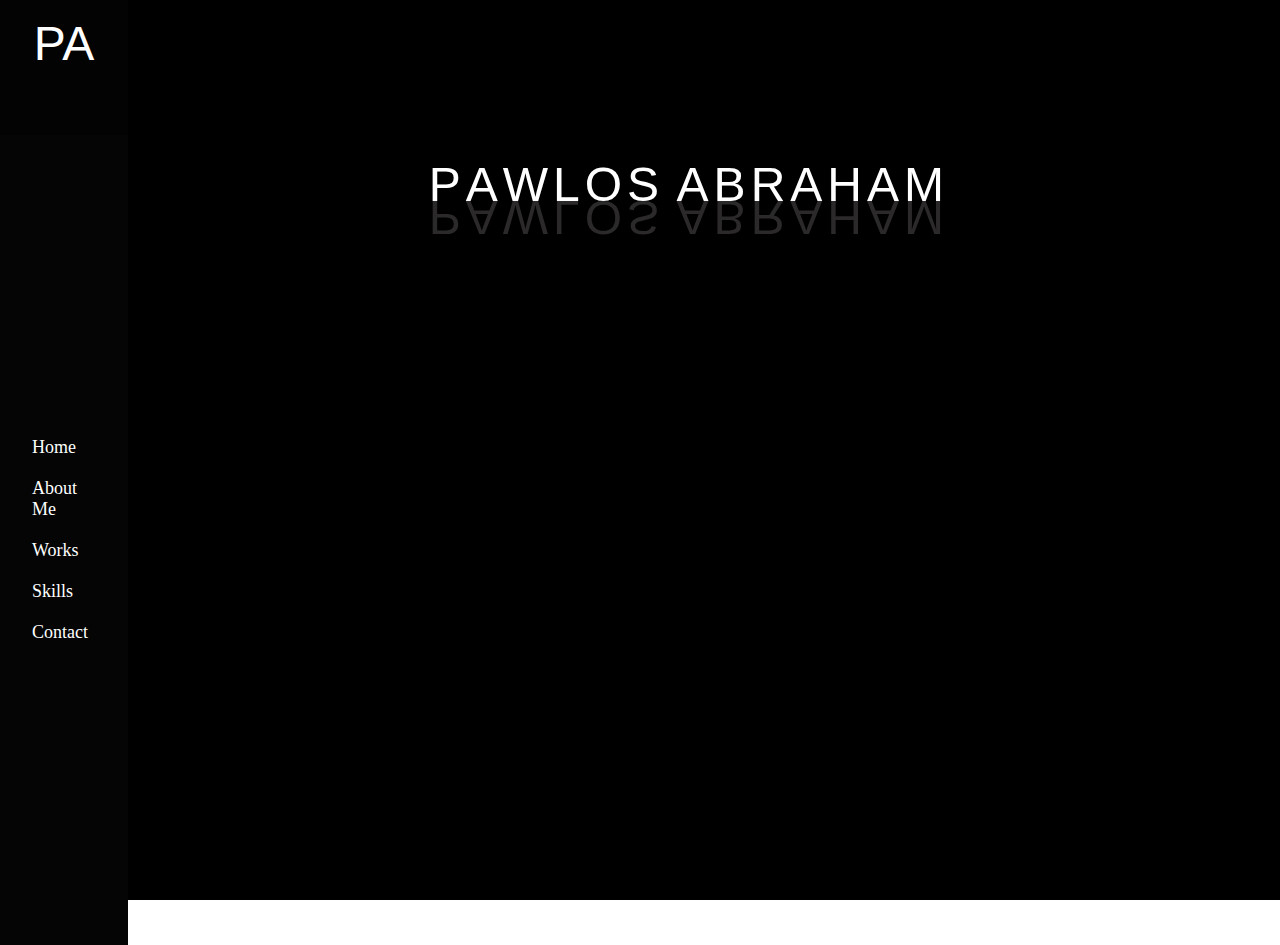
<file: index.html>
<!DOCTYPE html>
<html lang="en">
  <head>
    <meta charset="UTF-8" />
    <meta http-equiv="X-UA-Compatible" content="IE=edge" />
    <meta name="viewport" content="width=device-width, initial-scale=1.0" />
    <title>Homepage</title>
    <link rel="stylesheet" href="/css/style.css"/>
  </head>
  <body>
  <section class="sd">
    <div class="logo">
      <p class="logo__text">PA</p>
    </div>
        <nav class="sidebar">
          <ul class="sidebar__item">
             <li class="sidebar__item__icon">
               <a class="link" href="/index.html">Home</a>
             </li>
             <li class="sidebar__item__icon">
               <a class="link" href="/aboutme.html">About Me</a>
             </li>
             <li class="sidebar__item__icon">
               <a class="link" href="/works.html">Works</a>
             </li>
             <li class="sidebar__item__icon">
               <a class="link" href="/skills.html">Skills</a>
             </li>
             <li class="sidebar__item__icon">
               <a class="link" href="/contact.html">Contact</a>
             </li>
          </ul>
        </nav>
    </section>  
    </div>
    <main class="background-container">
       <div class="stars"></div>
       <div class="twinkling"></div>
       <div class="clouds"></div>
    </main>
      <div class="container">
      <div class="overlay"></div>
        <div class="text">
	        <div class="wrapper">
		        <div id="p" class="letter">P</div>
		        <div class="shadow">P</div>
	        </div>
	        <div class="wrapper">
		        <div id="a" class="letter">A</div>
		        <div class="shadow">A</div>
	        </div>
	        <div class="wrapper">
		        <div id="w" class="letter">W</div>
		        <div class="shadow">W</div>
	        </div>
	        <div class="wrapper">
		        <div id="l" class="letter">L</div>
		        <div class="shadow">L</div>
	        </div>
	        <div class="wrapper">
		        <div id="o" class="letter">O</div>
		        <div class="shadow">O</div>
	        </div>
	        <div class="wrapper">
		        <div id="s" class="letter">S</div>
		        <div class="shadow">S</div>
	        </div>
        </div>
        <div class="text1">
	        <div class="wrapper">
		        <div id="A" class="letter">A</div>
		        <div class="shadow">A</div>
	        </div>
	        <div class="wrapper">
		        <div id="B" class="letter">B</div>
		        <div class="shadow">B</div>
	        </div>
	        <div class="wrapper">
		        <div id="R" class="letter">R</div>
		        <div class="shadow">R</div>
	        </div>
	        <div class="wrapper">
		        <div id="A" class="letter">A</div>
		        <div class="shadow">A</div>
	        </div>
	        <div class="wrapper">
		        <div id="H" class="letter">H</div>
		        <div class="shadow">H</div>
	        </div>
	        <div class="wrapper">
		        <div id="A" class="letter">A</div>
		        <div class="shadow">A</div>
	        </div>
	        <div class="wrapper">
		        <div id="M" class="letter">M</div>
		        <div class="shadow">M</div>
	        </div>
        </div>      
        </div>
  </body>
</html>
</file>
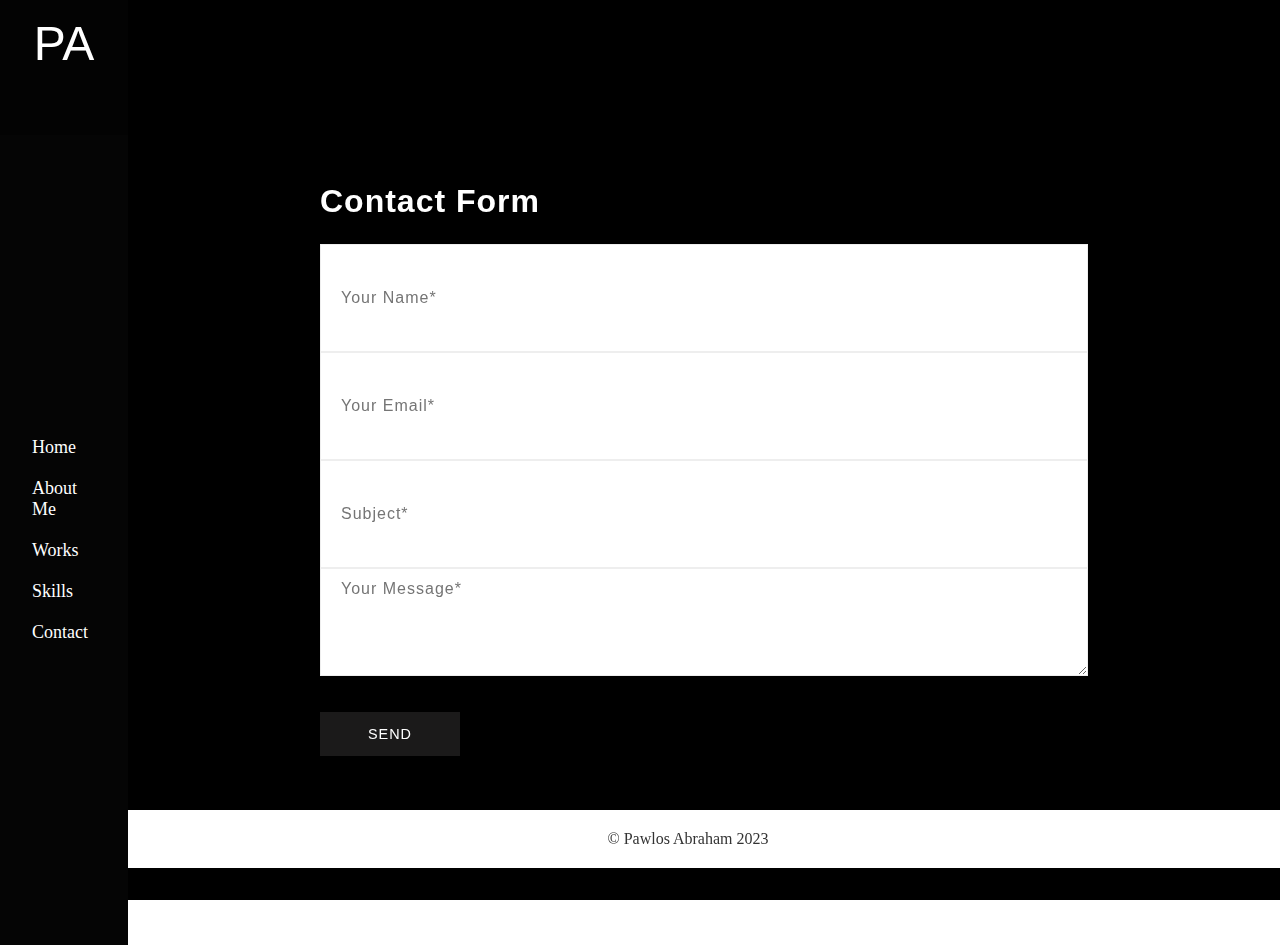
<file: contact.html>
<!DOCTYPE html>
<html lang="en">
  <head>
    <meta charset="UTF-8" />
    <meta http-equiv="X-UA-Compatible" content="IE=edge" />
    <meta name="viewport" content="width=device-width, initial-scale=1.0" />
    <title>Contact Page</title>
    <link rel="stylesheet" href="/css/style.css" />
  </head>
  <body>
    <section class="sd">
      <div class="logo">
        <p class="logo__text">PA</p>
      </div>
      <nav class="sidebar">
        <ul class="sidebar__item">
          <li class="sidebar__item__icon">
            <a class="link" href="index.html">Home</a>
          </li>
          <li class="sidebar__item__icon">
            <a class="link" href="aboutme.html">About Me</a>
          </li>
          <li class="sidebar__item__icon">
            <a class="link" href="works.html">Works</a>
          </li>
          <li class="sidebar__item__icon">
            <a class="link" href="skills.html">Skills</a>
          </li>
          <li class="sidebar__item__icon">
            <a class="link" href="contact.html">Contact</a>
          </li>
        </ul>
      </nav>
    </section>
    <main class="background-container">
      <div class="stars"></div>
      <div class="twinkling"></div>
      <div class="clouds"></div>
    </main>
    <div class="contactFormContainer">
      <h3>Contact Form</h3>
      <form id="contactForm" target="_blank" action="https://formspree.io/f/xeqwqwpj" method="POST">
          <label for="nameInput" class="srOnly"></label>
          <input type="text" id="nameInput" name="nameInput" class="nameInput" required="" placeholder="Your Name*">
          <label for="emailInput" class="srOnly"></label>
          <input type="email" id="emailInput" name="emailInput" class="emailInput" required="" placeholder="Your Email*">
          <label for="subjectInput" class="srOnly"></label>
          <input type="text" id="subjectInput" name="subjectInput" class="subjectInput" required="" placeholder="Subject*">
          <label for="messageInput" class="srOnly"></label>
          <textarea class="messageInput" name="messageInput" id="messageInput" required="" placeholder="Your Message*"></textarea>
      </form>
      <button type="submit" class="formSend" target="_blank" form="contactForm" rel="noopener noreferrer">SEND</button>
    </div>
    <footer>
      <p>© Pawlos Abraham 2023</p>
    </footer>
  </body>
</html>
</file>
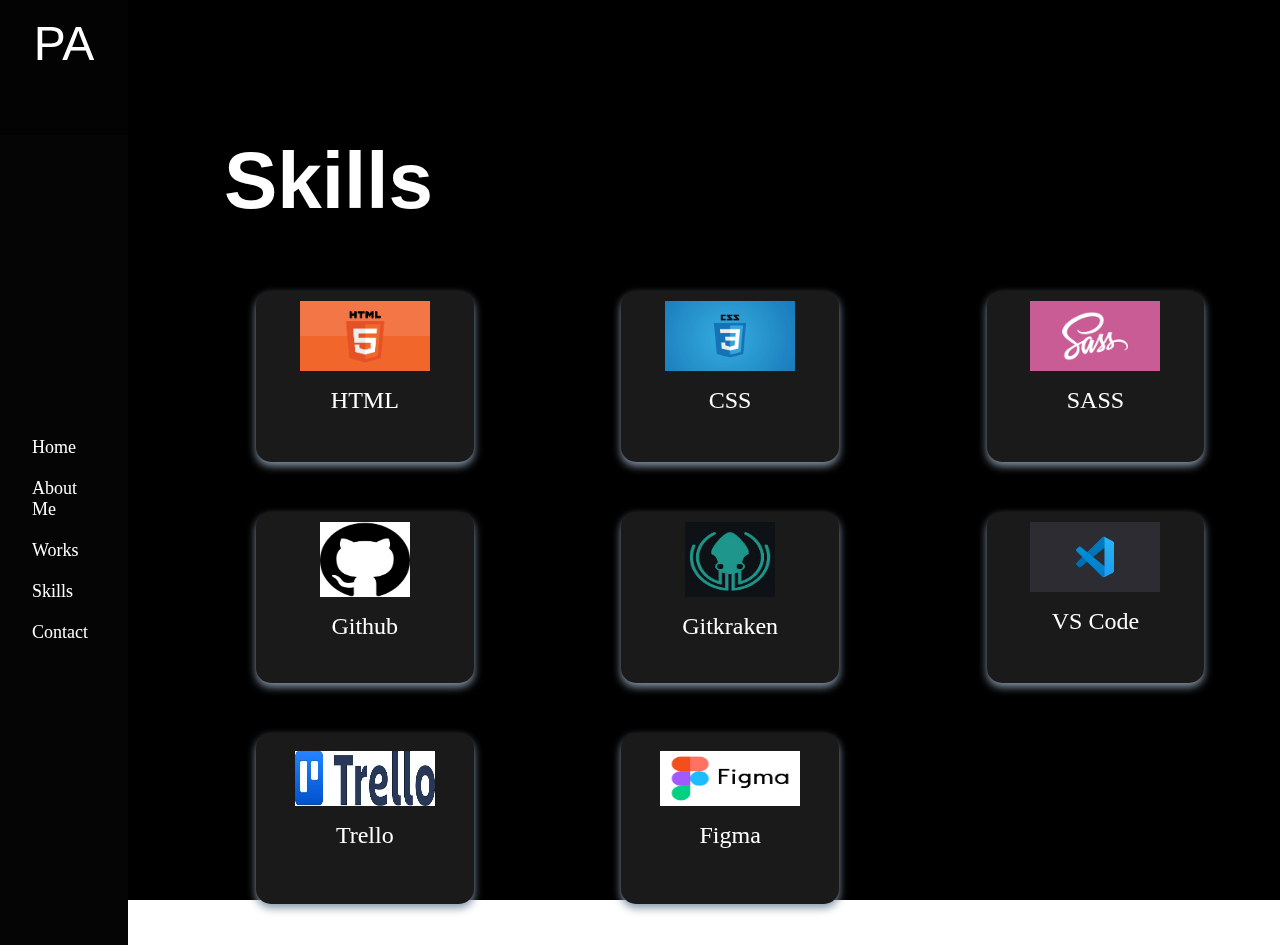
<file: skills.html>
<!DOCTYPE html>
<html lang="en">
  <head>
    <meta charset="UTF-8" />
    <meta http-equiv="X-UA-Compatible" content="IE=edge" />
    <meta name="viewport" content="width=device-width, initial-scale=1.0" />
    <title>Skills Page</title>
    <link rel="stylesheet" href="/css/style.css" />
  </head>
  <body>
    <section class="sd">
      <div class="logo">
        <p class="logo__text">PA</p>
      </div>
      <nav class="sidebar">
        <ul class="sidebar__item">
          <li class="sidebar__item__icon">
            <a class="link" href="index.html">Home</a>
          </li>
          <li class="sidebar__item__icon">
            <a class="link" href="aboutme.html">About Me</a>
          </li>
          <li class="sidebar__item__icon">
            <a class="link" href="works.html">Works</a>
          </li>
          <li class="sidebar__item__icon">
            <a class="link" href="skills.html">Skills</a>
          </li>
          <li class="sidebar__item__icon">
            <a class="link" href="contact.html">Contact</a>
          </li>
        </ul>
      </nav>
    </section>
    <main class="background-container">
      <div class="stars"></div>
      <div class="twinkling"></div>
      <div class="clouds"></div>
    </main>
    <h1 class="skills__title">Skills</h1>
    <div class="skillsContainer sectionContainer">
      <ul class="skillsGrid">
        <li>
          <div class="itemContainer">
            <img src="/img/html.png" alt="hier staat het logo van html"/>
            <p>HTML</p>
          </div>
        </li>
        <li>
          <div class="itemContainer">
            <img src="/img/css.webp" alt="hier het logo van css"/>
            <p>CSS</p>
          </div>
        </li>
        <li>
          <div class="itemContainer">
            <img src="/img/scss.png" alt="hier staat het logo van Scss en Sass"/>
            <p>SASS</p>
          </div>
        </li>
        <li>
          <div class="itemContainer">
            <img class="img1" src="/img/github.png" alt="hier staat het logo van Github"/>
            <p>Github</p>
          </div>
        </li>
        <li>
          <div class="itemContainer">
            <img class="img1" src="/img/gitkraken.jpg" alt="hier staat de logo van Gitkraken"/>
            <p>Gitkraken</p>
          </div>
        </li>
        <li>
          <div class="itemContainer">
            <img src="/img/vsc.png" alt="hier staat het logo van VS Code"/>
            <p>VS Code</p>
          </div>
        </li>
        <li>
          <div class="itemContainer">
            <img class="img2" src="/img/trello.jpg" alt="hier staat het logo van trello"/>
            <p>Trello</p>
          </div>
        </li>
        <li>
          <div class="itemContainer">
            <img class="img2" src="/img/figma.png" alt="hier staat het logo van figma"/>
            <p>Figma</p>
          </div>
        </li>
      </ul>
    </div>
  </body>
</html>
</file>
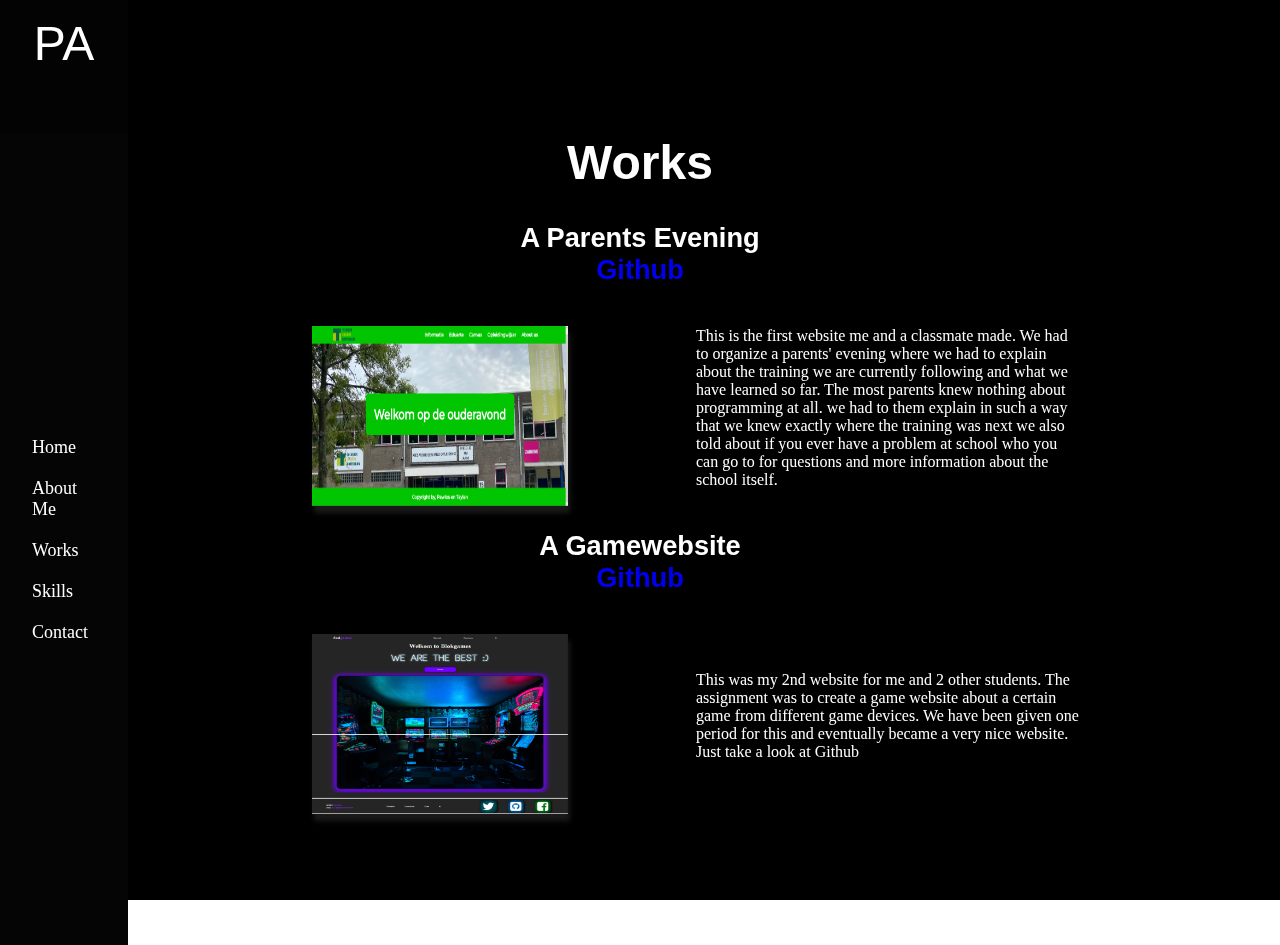
<file: works.html>
<!DOCTYPE html>
<html lang="en">
  <head>
    <meta charset="UTF-8" />
    <meta http-equiv="X-UA-Compatible" content="IE=edge" />
    <meta name="viewport" content="width=device-width, initial-scale=1.0" />
    <title>Works Page</title>
    <link rel="stylesheet" href="/css/style.css" />
  </head>
  <body>
    <section class="sd">
      <div class="logo">
        <p class="logo__text">PA</p>
      </div>
      <nav class="sidebar">
        <ul class="sidebar__item">
          <li class="sidebar__item__icon">
            <a class="link" href="index.html">Home</a>
          </li>
          <li class="sidebar__item__icon">
            <a class="link" href="aboutme.html">About Me</a>
          </li>
          <li class="sidebar__item__icon">
            <a class="link" href="works.html">Works</a>
          </li>
          <li class="sidebar__item__icon">
            <a class="link" href="skills.html">Skills</a>
          </li>
          <li class="sidebar__item__icon">
            <a class="link" href="contact.html">Contact</a>
          </li>
        </ul>
      </nav>
    </section>
    <main class="background-container">
      <div class="stars"></div>
      <div class="twinkling"></div>
      <div class="clouds"></div>
    </main>
    <section class="works">
      <h1 class="works__title">Works</h1>
      <h2 class="works__text">
        A Parents Evening
        <a
          target="_blank"
          href="https://github.com/TechniekCollegeRotterdam/p1-project-taylan-en-pawlos.git"
          >Github</a
        >
      </h2>
      <div class="works_box">
        <img
          class="works__img1"
          src="/img/homepaginaouderavond.png"
          alt="Hier staat een foto van een van mijn vorige projecten een ouderavond website"
        />
        <p class="works_text">
          This is the first website me and a classmate made. We had to organize
          a parents' evening where we had to explain about the training we are
          currently following and what we have learned so far. The most parents
          knew nothing about programming at all. we had to them explain in such
          a way that we knew exactly where the training was next we also told
          about if you ever have a problem at school who you can go to for
          questions and more information about the school itself.
        </p>
      </div>
      <h2 class="works__text">
        A Gamewebsite
        <a
          target="_blank"
          href="https://github.com/TechniekCollegeRotterdam/p2-project-project-p2-gamesite.git"
          >Github</a
        >
      </h2>
      <div class="works_box">
        <img
          class="works__img1"
          src="/img/Schermafbeelding 2023-01-23 144032.png"
          alt=""
        />
        <p class="works_text">
          This was my 2nd website for me and 2 other students. The assignment
          was to create a game website about a certain game from different game
          devices. We have been given one period for this and eventually became
          a very nice website. Just take a look at Github
        </p>
      </div>
    </section>
  </body>
</html>
</file>
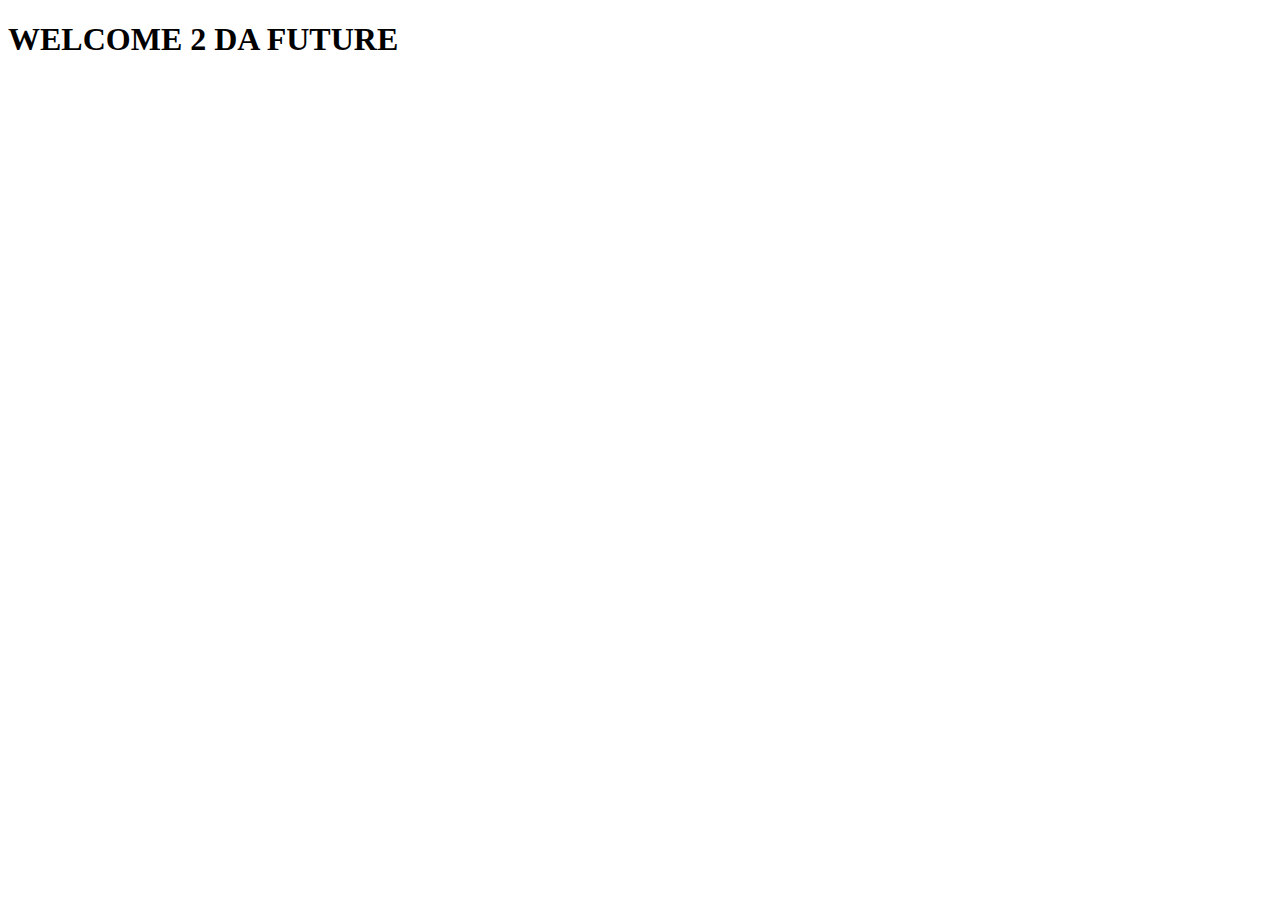
<file: oefen4/oefenen.html>
<!DOCTYPE html>
<html lang="en">
<head>
    <meta charset="UTF-8">
    <meta http-equiv="X-UA-Compatible" content="IE=edge">
    <meta name="viewport" content="width=device-width, initial-scale=1.0">
    <title>Document</title>
    <link rel="stylesheet" href="/oefen4/style.css">
</head>
<body>
    <h1>WELCOME 2 DA FUTURE</h1>
</body>
</html>
</file>
<file: css/style.css>
* {
  margin: 0;
  padding: 0;
  box-sizing: border-box;
  list-style: none;
  text-decoration: none;
}

body {
  height: 100vh;
}

.logo {
  background-color: #030303;
  height: 15vh;
  width: 10vw;
  color: white;
  font-size: xxx-large;
  font-family: poppins, sans-serif;
  display: flex;
  justify-content: center;
  z-index: -1;
}
.logo__text {
  position: relative;
  margin-top: 1rem;
  height: 8vh;
  animation: neon1 1s ease-in-out infinite alternate;
}
@keyframes neon1 {
  from {
    text-shadow: 0 0 10px #fff, 0 0 20px #fff, 0 0 30px #fff, 0 0 40px #000000, 0 0 70px #000000, 0 0 80px #000000, 0 0 100px #000000, 0 0 150px #000000;
  }
  to {
    text-shadow: 0 0 5px #fff, 0 0 10px #fff, 0 0 15px #fff, 0 0 20px #000000, 0 0 35px #000000, 0 0 40px #000000, 0 0 50px #000000, 0 0 75px #000000;
  }
}

.sidebar {
  background-color: rgb(5, 5, 5);
  position: absolute;
  height: 90vh;
  width: 10vw;
  display: flex;
  justify-content: center;
  align-items: center;
  font-size: large;
}
.sidebar .link {
  color: white;
}
.sidebar .sidebar__item {
  height: 25vh;
  width: 5vw;
  display: flex;
  justify-content: space-around;
  flex-direction: column;
}

main {
  background-image: url("https://s3-us-west-2.amazonaws.com/s.cdpn.io/1231630/moon2.png");
  height: 100vh;
  width: 100vw;
}

.container {
  display: grid;
  grid-template-columns: 25vw 35vw 25vw;
  grid-template-rows: 10vh 50vh 10vh;
  grid-auto-columns: 3fr;
  gap: 0px 0px;
  grid-auto-flow: row;
  grid-template-areas: "headtext . ." ". img ." ". img social";
  height: 85vh;
  width: 90vw;
  margin-left: 7.8rem;
  display: flex;
  justify-content: center;
}

.acoutContainer {
  display: flex;
  align-items: center;
  width: 100%;
  justify-content: space-evenly;
  margin-top: 4rem;
}

.works {
  display: flex;
  justify-content: flex-start;
  align-items: center;
  flex-direction: column;
}
.works__title {
  color: white;
  font-size: 3rem;
  font-family: "Pattaya", sans-serif;
  transition: all 0.3s ease-in;
}
.works__text {
  border-radius: 1rem;
  display: flex;
  justify-content: center;
  align-items: center;
  color: white;
  margin-top: 2rem;
  flex-direction: column;
  font-size: 1.7rem;
  font-family: poppins, sans-serif;
  transition: all 0.3s ease-in;
}
.works_box {
  height: 20vh;
  display: flex;
  justify-content: space-between;
  width: 60vw;
  align-items: center;
  flex-direction: row;
  margin-top: 2rem;
  margin-left: 7rem;
}
.works_text {
  color: white;
  font-size: 1rem;
  width: 30vw;
}
.works__img1 {
  margin-top: 1rem;
  height: 20vh;
  width: 20vw;
  box-shadow: 2px 7px 5px rgb(27, 26, 26);
  transition: all 0.3s ease-in;
}

.skills__title {
  display: flex;
  margin-left: 14rem;
  align-items: center;
  color: white;
  font-size: 5rem;
  font-family: "Pattaya", sans-serif;
}

.skillsContainer {
  text-align: center;
  font-size: 1.5rem;
  margin-left: 13rem;
  margin-top: 1rem;
}

.sectionContainer {
  border-radius: 50px;
  padding: 48px;
  width: 60vw;
}

.skillsGrid {
  display: grid;
  grid-template-columns: repeat(auto-fill, minmax(80px, 1fr));
  grid-column-gap: 200px;
  grid-row-gap: 50px;
  width: 70vw;
  z-index: -99;
}
.skillsGrid li {
  background-color: rgb(27, 26, 26);
  padding: 10px;
  border-radius: 15px;
  height: 19vh;
  width: 17vw;
  transition: all 0.3s ease-in;
  box-shadow: 0px 4px 8px rgb(134, 151, 168);
}
.skillsGrid li p {
  margin-top: 10px;
  color: white;
}
.skillsGrid li img {
  width: 130px;
  height: 70px;
}
.skillsGrid li .img1 {
  width: 90px;
  height: 75px;
}
.skillsGrid li .img2 {
  margin-top: 0.5rem;
  width: 140px;
  height: 55px;
}

.aboutme {
  display: flex;
  justify-content: center;
  flex-direction: column;
  align-items: center;
}
.aboutme__title {
  height: 7vh;
  width: 15vw;
  font-size: 3rem;
  border-radius: 1rem;
  color: white;
  display: flex;
  justify-content: center;
  align-items: center;
  font-family: poppins, sans-serif;
  font-weight: 600;
  transition: all 0.3s ease-in;
}
.aboutme__text {
  border-radius: 1rem;
  width: 40vw;
  height: 50vh;
  color: white;
  padding: 10px;
  line-height: 20px;
  font-size: larger;
  transition: all 0.3s ease-in;
}
.aboutme__img {
  height: 50vh;
  width: 20vw;
  border-radius: 1rem;
  box-shadow: 2px 7px 5px rgb(27, 26, 26);
  transition: all 0.3s ease-in;
}

@keyframes move-background {
  from {
    -webkit-transform: translate3d(0px, 0px, 0px);
  }
  to {
    -webkit-transform: translate3d(1000px, 0px, 0px);
  }
}
.background-container {
  position: fixed;
  top: 0;
  left: 0;
  bottom: 0;
  right: 0;
  z-index: -1;
  width: 100vw;
  margin-left: auto;
}

.stars {
  background: black url(https://s3-us-west-2.amazonaws.com/s.cdpn.io/1231630/stars.png) repeat;
  position: absolute;
  top: 0;
  bottom: 0;
  left: 0;
  right: 0;
  display: block;
  z-index: 0;
}

.twinkling {
  width: 10000px;
  height: 100%;
  background: transparent url("https://s3-us-west-2.amazonaws.com/s.cdpn.io/1231630/twinkling.png") repeat;
  background-size: 1000px 1000px;
  position: absolute;
  right: 0;
  top: 0;
  bottom: 0;
  z-index: 2;
  animation: move-background 70s linear infinite;
}

.clouds {
  width: 10000px;
  height: 100%;
  background: transparent url("https://s3-us-west-2.amazonaws.com/s.cdpn.io/1231630/clouds_repeat.png") repeat;
  background-size: 1000px 1000px;
  position: absolute;
  right: 0;
  top: 0;
  bottom: 0;
  z-index: 3;
  animation: move-background 150s linear infinite;
}

img {
  height: 70vh;
  width: 70vh;
  z-index: 3;
  right: 20px;
}

.text {
  margin-left: 14rem;
  font-family: poppins, sans-serif;
  font-size: 3rem;
  display: flex;
  bottom: 20vh;
  left: 50%;
  transform: translateX(-50%);
  -webkit-user-select: none;
     -moz-user-select: none;
          user-select: none;
  color: white;
  gap: 1px;
  height: -moz-max-content;
  height: max-content;
}
.text .wrapper {
  padding-left: 2px;
  padding-right: 2px;
}
.text .wrapper .letter {
  transition: ease-out 1s;
  transform: translateY(40%);
}
.text .wrapper .shadow {
  transform: scale(1, -1);
  color: rgb(43, 41, 41);
  transition: ease-in 5s, ease-out 5s;
}
.text .wrapper:hover .letter {
  transform: translateY(-200%);
}
.text .wrapper:hover .shadow {
  opacity: 0;
  transform: translateY(200%);
}

.text1 {
  margin-left: 2rem;
  font-family: poppins, sans-serif;
  font-size: 3rem;
  display: flex;
  bottom: 20vh;
  left: 60%;
  transform: translateX(-50%);
  -webkit-user-select: none;
     -moz-user-select: none;
          user-select: none;
  color: white;
  gap: 1px;
  height: -moz-max-content;
  height: max-content;
}
.text1 .wrapper {
  padding-left: 2px;
  padding-right: 2px;
}
.text1 .wrapper .letter {
  transition: ease-out 1s;
  transform: translateY(40%);
}
.text1 .wrapper .shadow {
  transform: scale(1, -1);
  color: rgb(43, 41, 41);
  transition: ease-in 5s, ease-out 5s;
}
.text1 .wrapper:hover .letter {
  transform: translateY(-200%);
}
.text1 .wrapper:hover .shadow {
  opacity: 0;
  transform: translateY(200%);
}

.contactFormContainer {
  margin-left: 20rem;
  margin-top: 48px;
  display: flex;
  flex-direction: column;
  justify-content: center;
}
.contactFormContainer h3 {
  letter-spacing: 1px;
  margin-bottom: 24px;
  color: white;
  font-size: 2rem;
  font-family: "Pattaya", sans-serif;
}
.contactFormContainer .contactFormContainer form {
  display: grid;
  grid-template-columns: repeat(2, 1fr);
  row-gap: 20px;
  -moz-column-gap: 25px;
       column-gap: 25px;
  margin-bottom: 35px;
}
.contactFormContainer .srOnly {
  position: absolute;
  width: 1px;
  height: 1px;
  margin: -1px;
  border: 0;
  padding: 0;
  white-space: nowrap;
  -webkit-clip-path: inset(100%);
  clip-path: inset(100%);
  clip: rect(0 0 0 0);
  overflow: hidden;
}
.contactFormContainer form input,
.contactFormContainer form textarea {
  border: 1px solid #eee;
  transition: all 0.3s ease-in;
  padding: 11px 20px;
  font-size: 1rem;
  font-family: "Poppins", sans-serif;
  letter-spacing: 1px;
  width: 80%;
  height: 12vh;
}
.contactFormContainer form .subjectInput,
.contactFormContainer form .messageInput {
  -ms-grid-column: 1;
  -ms-grid-column-span: 2;
  grid-column: 1/3;
}
.contactFormContainer button {
  padding: 14px 40px;
  font-size: 0.9rem;
  border: none;
  background-color: rgb(27, 26, 26);
  color: white;
  letter-spacing: 1px;
  width: 140px;
  margin: 1rem;
  transition: all 0.3s ease-in;
  margin: 0rem;
  margin-top: 2rem !important;
}

footer {
  padding: 20px;
  background-color: white;
  width: 95vw;
  margin-left: 5rem;
  margin-top: 3.35rem;
}
footer p {
  width: 200px;
  margin: 0 auto;
  color: #333;
  font-size: 1rem;
  text-align: center;
}

@media only screen and (max-width: 820px) {
  .works_box {
    width: 60vw;
    height: 37vh;
    display: flex;
    justify-content: space-between;
    flex-direction: column-reverse;
    margin-top: 2rem;
    margin-right: 5rem;
  }
  .works_text {
    width: 60vw;
    height: 0vh;
    line-height: 27px;
    font-size: 1rem;
    margin-left: 2rem;
  }
  body {
    height: 100%;
  }
  .contactFormContainer {
    margin-left: 15rem;
  }
  footer {
    margin-top: 39.9rem;
  }
  .skillsGrid {
    grid-column-gap: 90px;
    grid-row-gap: 40px;
    width: 50vw;
    height: 70vh;
    z-index: 100;
  }
  .skillsGrid li {
    height: 13vh;
    width: 24vw;
  }
  .works {
    margin-left: 5rem;
  }
  .works__title {
    font-size: 5rem;
  }
  .works__text {
    font-size: 2rem;
  }
  .works__img1 {
    height: -moz-max-content;
    height: max-content;
    width: 40vw;
  }
  .acoutContainer {
    flex-direction: column;
    width: 100%;
    height: 100vh;
    padding: 20px;
    text-align: center;
  }
  .aboutme {
    margin-left: 5rem;
  }
  .aboutme__title {
    width: 50vw;
    font-size: 5rem;
  }
  .aboutme__text {
    width: 40vw;
    height: 70vh;
    padding: 20px;
    line-height: 40px;
    font-size: 1.5rem;
  }
  .aboutme__img {
    height: 37vh;
    width: 40vw;
    margin-top: 3rem;
  }
  .container {
    margin-left: 6rem;
  }
  .overlay {
    margin-left: 12rem;
  }
  .logo {
    height: 15vh;
    width: 16vw;
    font-size: 4rem;
  }
  .logo__text {
    position: relative;
    margin-top: 1rem;
    height: 8vh;
    animation: neon1 1s ease-in-out infinite alternate;
  }
  @keyframes neon1 {
    from {
      text-shadow: 0 0 10px #fff, 0 0 20px #fff, 0 0 30px #fff, 0 0 40px #000000, 0 0 70px #000000, 0 0 80px #000000, 0 0 100px #000000, 0 0 150px #000000;
    }
    to {
      text-shadow: 0 0 5px #fff, 0 0 10px #fff, 0 0 15px #fff, 0 0 20px #000000, 0 0 35px #000000, 0 0 40px #000000, 0 0 50px #000000, 0 0 75px #000000;
    }
  }
  .sidebar {
    height: 123vh;
    width: 16vw;
    font-size: 1.3rem;
  }
  .text {
    margin-left: 100px;
    font-family: poppins, sans-serif;
    font-size: 3rem;
    display: flex;
    bottom: 20vh;
    left: 50%;
    transform: translateX(-50%);
    -webkit-user-select: none;
    -moz-user-select: none;
    user-select: none;
    color: white;
    gap: 1px;
    height: -moz-max-content;
    height: max-content;
  }
  .background-container {
    width: 115vw;
    height: 120vh;
  }
}
@media only screen and (max-width: 412px) {
  .works_box {
    width: 60vw;
    height: 20vh;
    display: flex;
    justify-content: space-between;
    flex-direction: column-reverse;
    margin-top: 4rem;
  }
  .works_text {
    width: 60vw;
    height: 10vh;
    line-height: 15px;
    font-size: 0.6rem;
    margin-top: 2rem;
    margin-right: 7rem;
  }
  body {
    height: 100vh;
  }
  .container {
    margin-left: 2rem;
  }
  .container .text {
    font-size: 2rem;
  }
  .container .text1 {
    margin-top: 6rem;
    font-size: 2rem;
    margin-left: -10.5rem;
  }
  .contactFormContainer {
    margin-left: 10rem;
  }
  footer {
    margin-top: 11rem;
  }
  .skills__title {
    margin-left: 10rem;
    margin-top: -3rem;
  }
  .skillsGrid {
    grid-column-gap: 30px;
    grid-row-gap: 20px;
    width: 65vw;
    height: 65vh;
    margin-left: -8rem;
  }
  .skillsGrid li {
    height: 16vh;
    width: 30vw;
  }
  .skillsGrid li .itemContainer img {
    height: 8vh;
    width: 20vw;
  }
  .skillsGrid li .itemContainer .img2 {
    height: 8vh;
    width: 23vw;
  }
  .works__title {
    font-size: 4rem;
  }
  .works__text {
    margin-top: 5rem;
    font-size: 1.5rem;
  }
  .works__img1 {
    height: 12vh;
    width: 43vw;
    margin-right: 7rem;
    margin-top: 3rem;
  }
  .acoutContainer {
    flex-direction: column;
    height: 80vh;
  }
  .aboutme {
    margin-left: 7rem;
  }
  .aboutme__title {
    width: 61vw;
    font-size: 3.4rem;
    margin-top: -3rem;
  }
  .aboutme__text {
    width: 60vw;
    height: 70vh;
    line-height: 24px;
    font-size: 0.9rem;
    margin-top: -12rem;
  }
  .aboutme__img {
    height: 24vh;
    width: 40vw;
    margin-top: -17rem;
  }
  .overlay {
    margin-left: 10rem;
  }
  .logo {
    width: 100px;
    font-size: 3rem;
  }
  .sidebar {
    height: 54rem;
    width: 100px;
    font-size: 1rem;
  }
  .background-container {
    width: 100%;
    height: 100%;
  }
}
@media only screen and (max-width: 915px) {
  .logo {
    height: 20vh;
  }
  .background-container {
    width: 100%;
    height: 100%;
  }
  .aboutme__title {
    width: 24vw;
  }
}/*# sourceMappingURL=style.css.map */
</file>
<file: oefen4/style.css>
body{
    overflow: hidden;
}
h1 {
  animation: neon1 1.5s ease-in-out infinite alternate;
}
@keyframes neon1 {
  from {
    text-shadow: 0 0 10px #fff, 0 0 20px #fff, 0 0 30px #fff, 0 0 40px #ff11a7,
      0 0 70px #ff11a7, 0 0 80px #ff11a7, 0 0 100px #ff11a7, 0 0 150px #ff1177;
  }
  to {
    text-shadow: 0 0 5px #fff, 0 0 10px #fff, 0 0 15px #fff, 0 0 20px #ff11a7,
      0 0 35px #ff11a7, 0 0 40px #ff11a7, 0 0 50px #ff11a7, 0 0 75px #ff11a7;
  }
}
</file>
